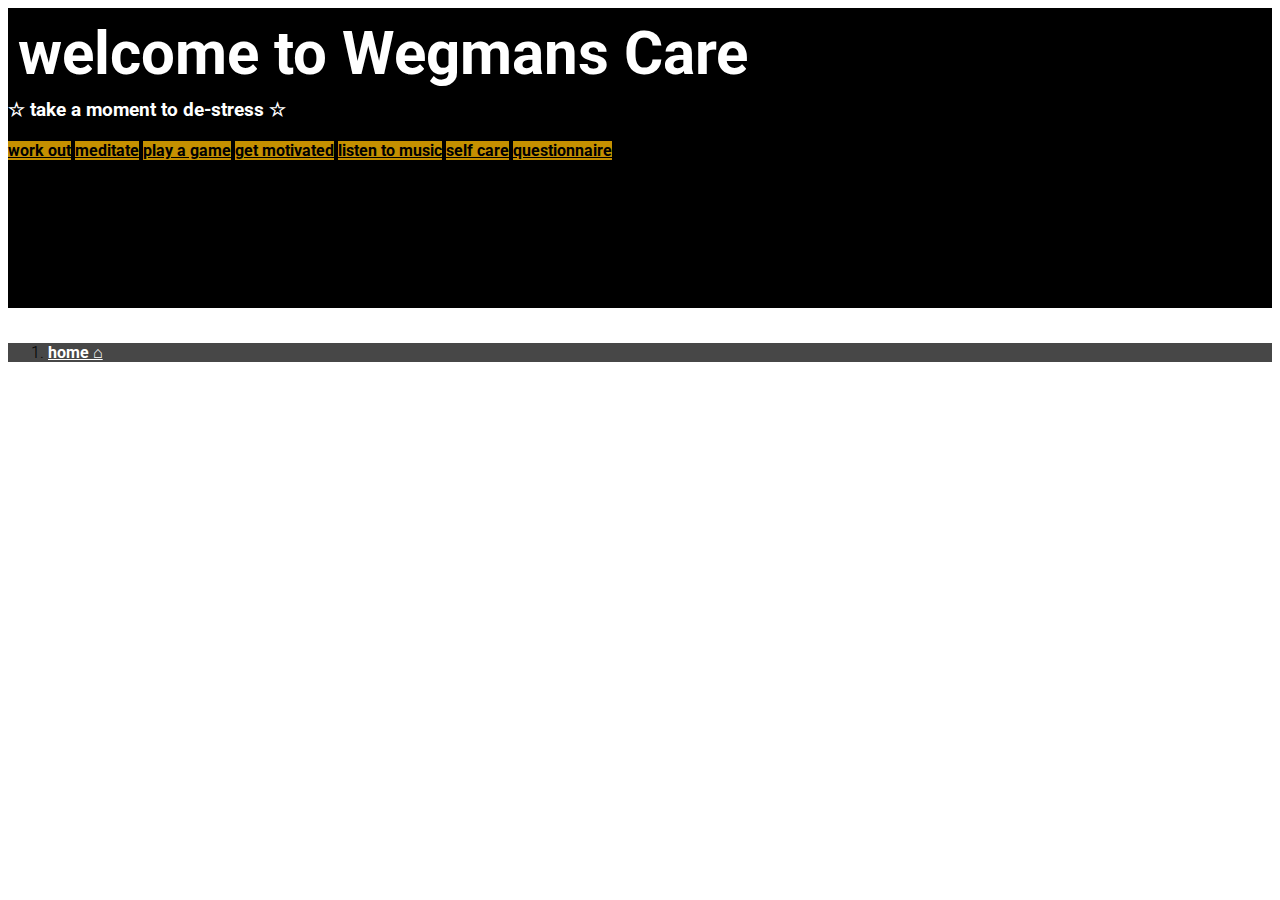
<file: index.html>
<!DOCTYPE html>
<html>

<head>
	<title>come here for motivation!</title>

	<meta charset="utf-8" />
	<link rel="stylesheet" href="https://maxcdn.bootstrapcdn.com/bootstrap/3.3.6/css/bootstrap.min.css" integrity="sha384-1q8mTJOASx8j1Au+a5WDVnPi2lkFfwwEAa8hDDdjZlpLegxhjVME1fgjWPGmkzs7"
	 crossorigin="anonymous">
	<link href='https://fonts.googleapis.com/css?family=Roboto:300,400,700' rel="stylesheet" type="text/css">
	<link rel="stylesheet" href="https://cdnjs.cloudflare.com/ajax/libs/font-awesome/4.7.0/css/font-awesome.min.css">
	<link rel="stylesheet" type="text/css" href="style.css">
</head>
		
<body id="megacontainer">
	<section class="jumbotron">
		<div class="container">
			<div class="row text-center">
				<h2>welcome to Wegmans Care </h2>
				<h3>&#9734 take a moment to de-stress &#9734</h3>
				<a class="btn btn-primary" href="exercise.html" role="button">work out</a>
				<a class="btn btn-primary" href="meditation.html" role="button">meditate</a>
				<a class="btn btn-primary" href="mini_games.html" role="button">play a game</a>
				<a class="btn btn-primary" href="motivation.html" role="button">get motivated</a>
				<a class="btn btn-primary" href="playlist.html" role="button">listen to music</a>
				<a class="btn btn-primary" href="self-care_tasks.html" role="button">self care</a>	
				<a class="btn btn-primary" href="form.html" role="button">questionnaire</a>			
			</div>
		</div>
	</section>

<br>
<div class="container" id="bread">
	<nav aria-label="breadcrumb">
		<ol class="breadcrumb">
			<li class="breadcrumb-item"><a href="index.html">home &#x2302</a></li>
		</ol>
	</nav>
</div>

</body>

</html>



</body>

</html>
</file>
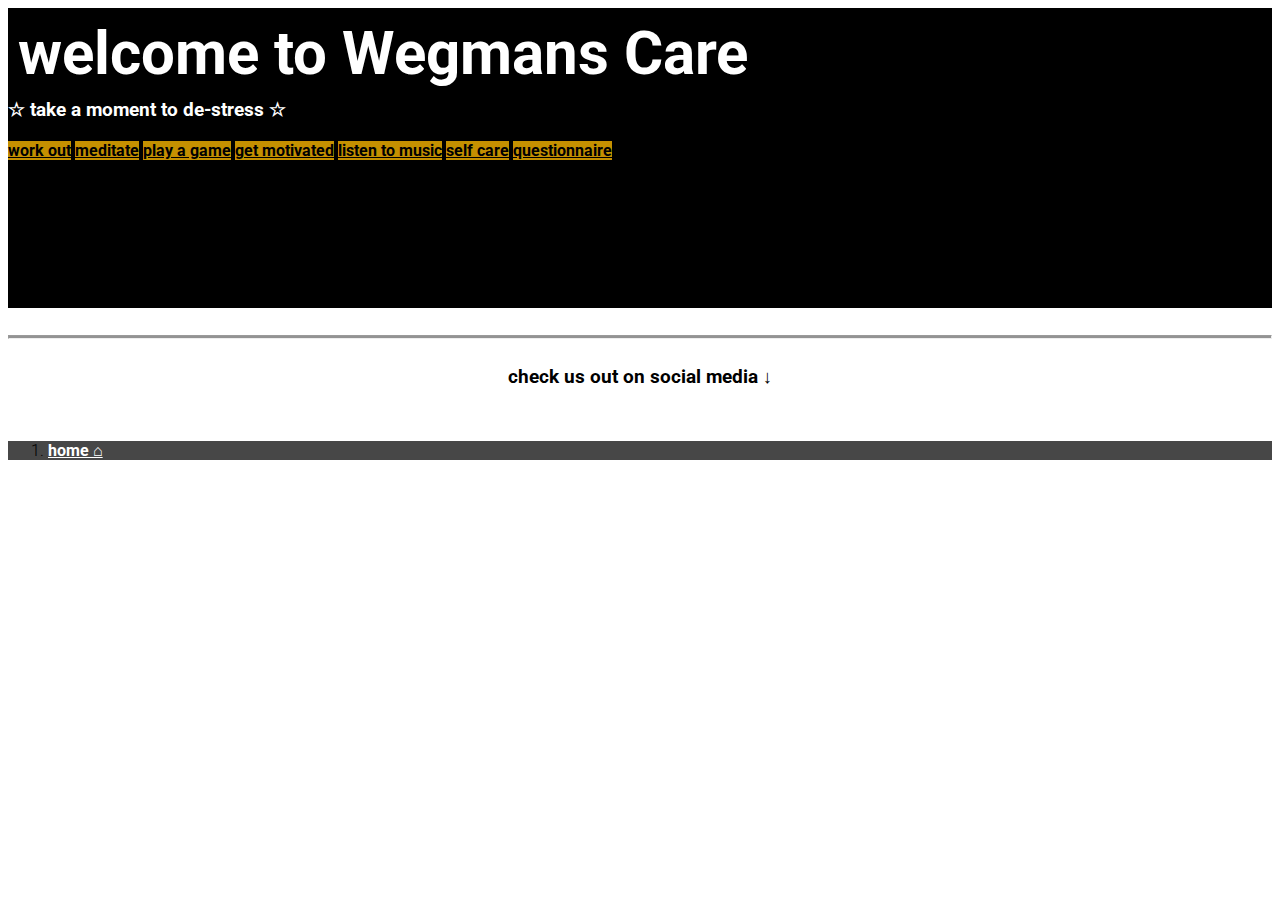
<file: exercise.html>
<!DOCTYPE html>
<html>

<head>
	<title>come here for motivation!</title>
	<link rel="shortcut icon" type="image/jpg" href="heart.png">
	<meta charset="utf-8" />
	<link rel="stylesheet" href="https://maxcdn.bootstrapcdn.com/bootstrap/3.3.6/css/bootstrap.min.css" integrity="sha384-1q8mTJOASx8j1Au+a5WDVnPi2lkFfwwEAa8hDDdjZlpLegxhjVME1fgjWPGmkzs7"
	 crossorigin="anonymous">
	<link href='https://fonts.googleapis.com/css?family=Roboto:300,400,700' rel="stylesheet" type="text/css">
	<link rel="stylesheet" href="https://cdnjs.cloudflare.com/ajax/libs/font-awesome/4.7.0/css/font-awesome.min.css">
	<link rel="stylesheet" type="text/css" href="../style.css">
</head>
		
<body id="megacontainer">
	<section class="jumbotron">
		<div class="container">
			<div class="row text-center">
				<h2>welcome to Wegmans Care </h2>
				<h3>&#9734 take a moment to de-stress &#9734</h3>
				<a class="btn btn-primary" href="exercise.html" role="button">work out</a>
				<a class="btn btn-primary" href="meditation.html" role="button">meditate</a>
				<a class="btn btn-primary" href="mini_games.html" role="button">play a game</a>
				<a class="btn btn-primary" href="motivation.html" role="button">get motivated</a>
				<a class="btn btn-primary" href="playlist.html" role="button">listen to music</a>
				<a class="btn btn-primary" href="self-care_tasks.html" role="button">self care</a>
				<a class="btn btn-primary" href="form.html" role="button">questionnaire</a>					
			</div>
		</div>
	</section>

	<section id="homepage" class="container">
		<br>
		<div class="flex-container">
	</section>

		<section id="homepage" class="container">
			<hr>
		<div class="flex-container">
		<h3>check us out on social media &#8595;</h3>
		</div>
		</section>

<br>
<div class="container" id="bread">
	<nav aria-label="breadcrumb">
		<ol class="breadcrumb">
			<li class="breadcrumb-item"><a href="index.html">home &#x2302</a></li>
		</ol>
	</nav>
</div>

</body>

</html>



</body>

</html>
</file>
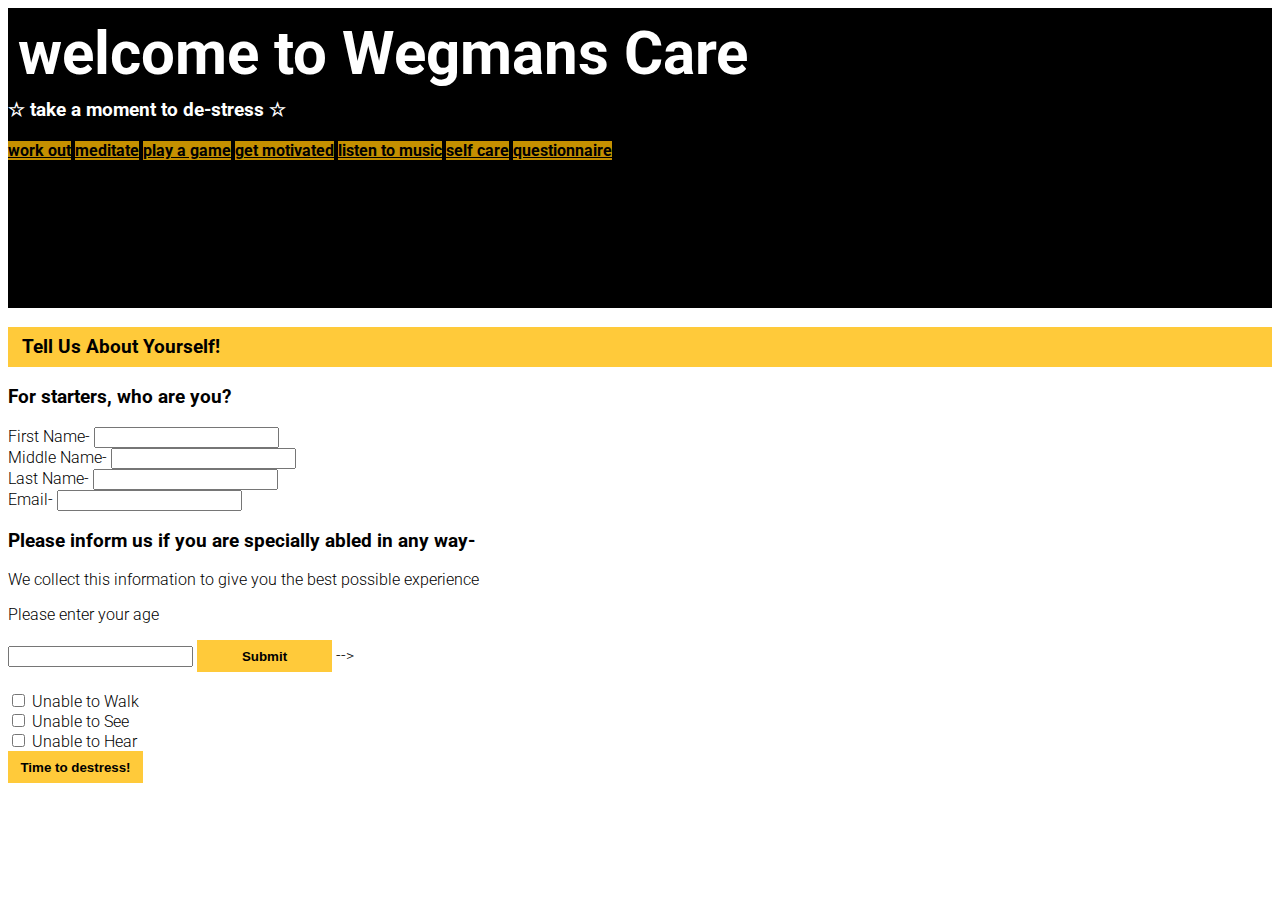
<file: form.html>
<!DOCTYPE html>
<html>
  
<head>
	<title>tell us about yourself!</title>
	<link rel="shortcut icon" type="image/jpg" href="heart.png">
	<meta charset="utf-8" />
	<link rel="stylesheet" href="https://maxcdn.bootstrapcdn.com/bootstrap/3.3.6/css/bootstrap.min.css" integrity="sha384-1q8mTJOASx8j1Au+a5WDVnPi2lkFfwwEAa8hDDdjZlpLegxhjVME1fgjWPGmkzs7"
	 crossorigin="anonymous">
	<link href='https://fonts.googleapis.com/css?family=Roboto:300,400,700' rel="stylesheet" type="text/css">
	<link rel="stylesheet" type="text/css" href="../style.css">
</head>

<body id="megacontainer">
	<section class="jumbotron">
		<div class="container">
			<div class="row text-center">
				<h2>welcome to Wegmans Care </h2>
				<h3>&#9734 take a moment to de-stress &#9734</h3>
				<a class="btn btn-primary" href="exercise.html" role="button">work out</a>
				<a class="btn btn-primary" href="meditation.html" role="button">meditate</a>
				<a class="btn btn-primary" href="mini_games.html" role="button">play a game</a>
				<a class="btn btn-primary" href="motivation.html" role="button">get motivated</a>
				<a class="btn btn-primary" href="playlist.html" role="button">listen to music</a>
				<a class="btn btn-primary" href="self-care_tasks.html" role="button">self care</a>
				<a class="btn btn-primary" href="form.html" role="button">questionnaire</a>					
			</div>
		</div>
	</section>
		
<body>
	
	<section class="row">
		<div class="container">
		<h3 id="heading-3">Tell Us About Yourself! </h3>
		<div></div>
		<h3>For starters, who are you?</h3>
		<form action="submit.html" method="GET" id="join">
		<label for="first-name"> First Name- </label>
		<input type="text" name="first-name" id="first-name" required>
		<br>
		<label for="first-name"> Middle Name- </label>
		<input type="text" name="middle-name" id="middle-name">
		<br>
		<label for="last-name"> Last Name- </label>
		<input type="text" name="last-name" id="last-name" required>
		<br>
		<label for="email-address"> Email- </label>
		<input name="email-address" id="email-address" required>
		<br>

		<h3> Please inform us if you are specially abled in any way- </h3>
		<p>We collect this information to give you the best possible experience </p>
		<div></div>
    <p> Please enter your age </p>
    <input id = "age" name "age" type = "text" >
    <button onclick = "greetings()"> Submit </button>
		
    <script>
      function greetings(){
      let age = Number(document.getElementById("age").value);
      }
    </script> -->


    <script>
			function loadChat() {
      ajaxGetRequest("/chat", renderChat);
}


function renderChat(jsonData){
  let newline = "<br>";
  let chat = "";
  let chatDiv = document.getElementById("chat");
  let messages = JSON.parse(jsonData);
  for (let messageObj of messages) {
    chat = chat + messageObj["message"] + newline;
  }
  chatDiv["innerHTML"] = chat;
}


 let age = document.getElementById("age") -->



< function sendMessage(){
  
  let age = document.getElementById("age")
  // Get the message and let the user "know" it was
  // sent by making the textbox be blank
  let message = age["value"];
  age.value = "";
  let toSend = {"message": message};
  jsonBlob = JSON.stringify(toSend);
  ajaxPostRequest("/send", jsonBlob)

}
u



</script>
    
    <br>
    <br>
  	<input id="physd" name="physd" type="checkbox" value=true>
  	<label for="physd"> Unable to Walk </label>
  	<br>
  	<input id="visd" name="visd" type="checkbox" value=true>
  	<label for="iisd">Unable to See </label>
  	<br>
  	<input id="hrd" name="hrd" type="checkbox" value=true>
  	<label for="hrd">Unable to Hear </label>
  	<br>
		<button type="submit" class="btn btn-primary" onclick="undrstndval()">Time to destress!</button>
  	</form>
		</div>
	</section>
  <script>
    l=[]
    function undrstndval(){
      x=document.getElementById("age").value
      l.append(x)
    }




</body>

</body>
<br>
<div class="container

" id="bread">
	<nav aria-label="breadcrumb">
		<ol class="breadcrumb">
			<li class="breadcrumb-item"><a href="../index.html">home &#x2302</a></li>
		</ol>
	</nav>
</div>
</html>
</file>
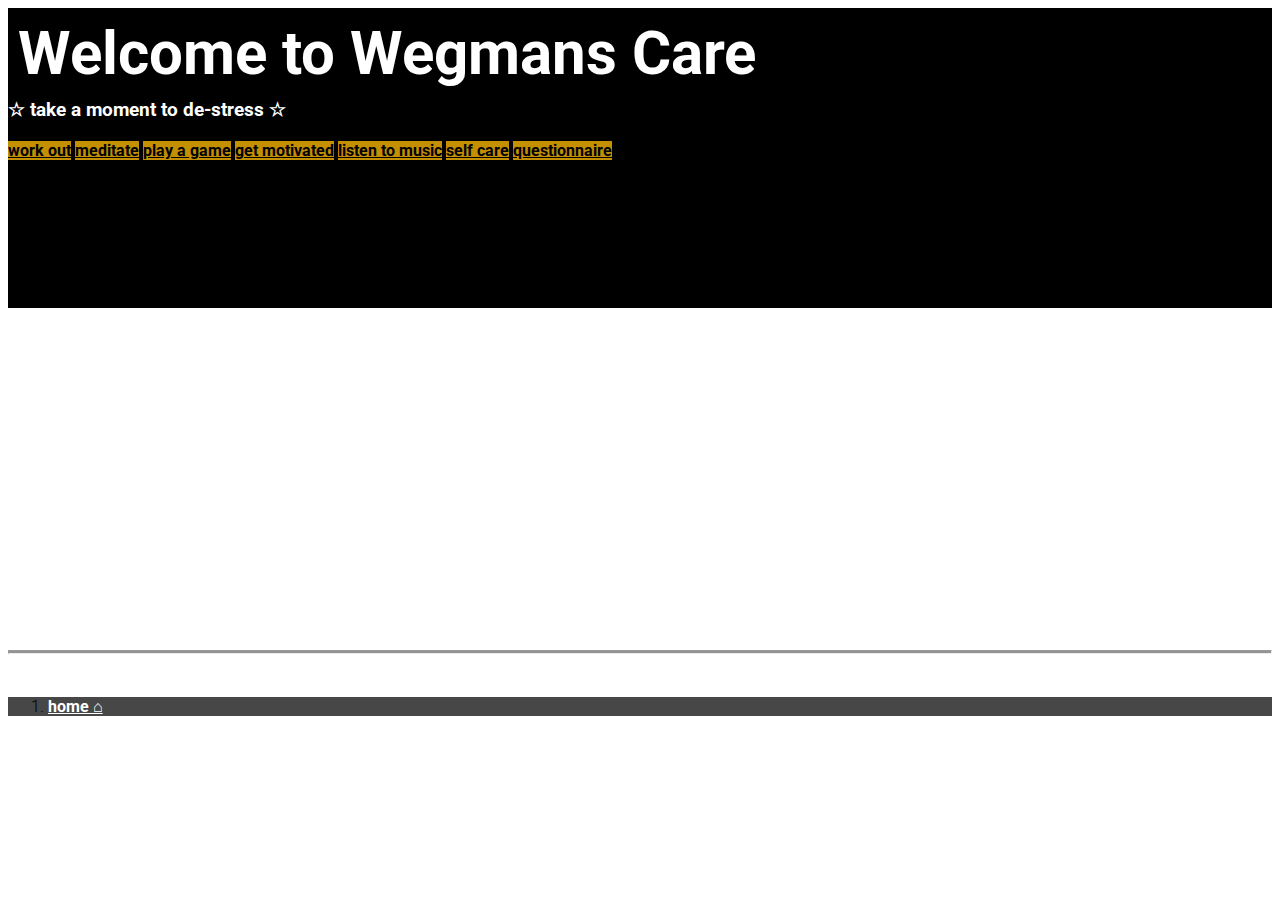
<file: meditation.html>
<!DOCTYPE html>
<html>

<head>
	<title>come here for motivation!</title>
	<link rel="shortcut icon" type="image/jpg" href="/heart.png">
	<meta charset="utf-8" />
	<link rel="stylesheet" href="https://maxcdn.bootstrapcdn.com/bootstrap/3.3.6/css/bootstrap.min.css" integrity="sha384-1q8mTJOASx8j1Au+a5WDVnPi2lkFfwwEAa8hDDdjZlpLegxhjVME1fgjWPGmkzs7"
	 crossorigin="anonymous">
	<link href='https://fonts.googleapis.com/css?family=Roboto:300,400,700' rel="stylesheet" type="text/css">
	<link rel="stylesheet" href="https://cdnjs.cloudflare.com/ajax/libs/font-awesome/4.7.0/css/font-awesome.min.css">
	<link rel="stylesheet" type="text/css" href="../style.css">
</head>
		
<body id="megacontainer">
	<section class="jumbotron">
		<div class="container">
			<div class="row text-center">
				<h2>Welcome to Wegmans Care </h2>
				<h3>&#9734 take a moment to de-stress &#9734</h3>
				<a class="btn btn-primary" href="exercise.html" role="button">work out</a>
				<a class="btn btn-primary" href="meditation.html" role="button">meditate</a>
				<a class="btn btn-primary" href="mini_games.html" role="button">play a game</a>
				<a class="btn btn-primary" href="motivation.html" role="button">get motivated</a>
				<a class="btn btn-primary" href="playlist.html" role="button">listen to music</a>
				<a class="btn btn-primary" href="self-care_tasks.html" role="button">self care</a>
				<a class="btn btn-primary" href="form.html" role="button">questionnaire</a>					
			</div>
		</div>
	</section>

	<section id="homepage" class="container">
		<br>
		<div class="flex-container">
			<iframe width="560" height="315" src="https://www.youtube.com/embed/395ZloN4Rr8?start=10" title="YouTube video player" frameborder="0" allow="accelerometer; autoplay; clipboard-write; encrypted-media; gyroscope; picture-in-picture" allowfullscreen id="youtubevid"></iframe>
      <br>
      <br>
      <iframe width="560" height="315" src="https://www.youtube.com/embed/inpok4MKVLM" title="YouTube video player" frameborder="0" allow="accelerometer; autoplay; clipboard-write; encrypted-media; gyroscope; picture-in-picture" allowfullscreen id="youtubevid"></iframe>
      <br>
      <br>
      <iframe width="560" height="315" src="https://www.youtube.com/embed/U9YKY7fdwyg" title="YouTube video player" frameborder="0" allow="accelerometer; autoplay; clipboard-write; encrypted-media; gyroscope; picture-in-picture" allowfullscreen id="youtubevid"></iframe>
      <br>
      <br>
		</div>
		<hr>
		
	

<br>
<div class="container" id="bread">
	<nav aria-label="breadcrumb">
		<ol class="breadcrumb">
			<li class="breadcrumb-item"><a href="../index.html">home &#x2302</a></li>
		</ol>
	</nav>
</div>

</body>

</html>



</body>

</html>
</file>
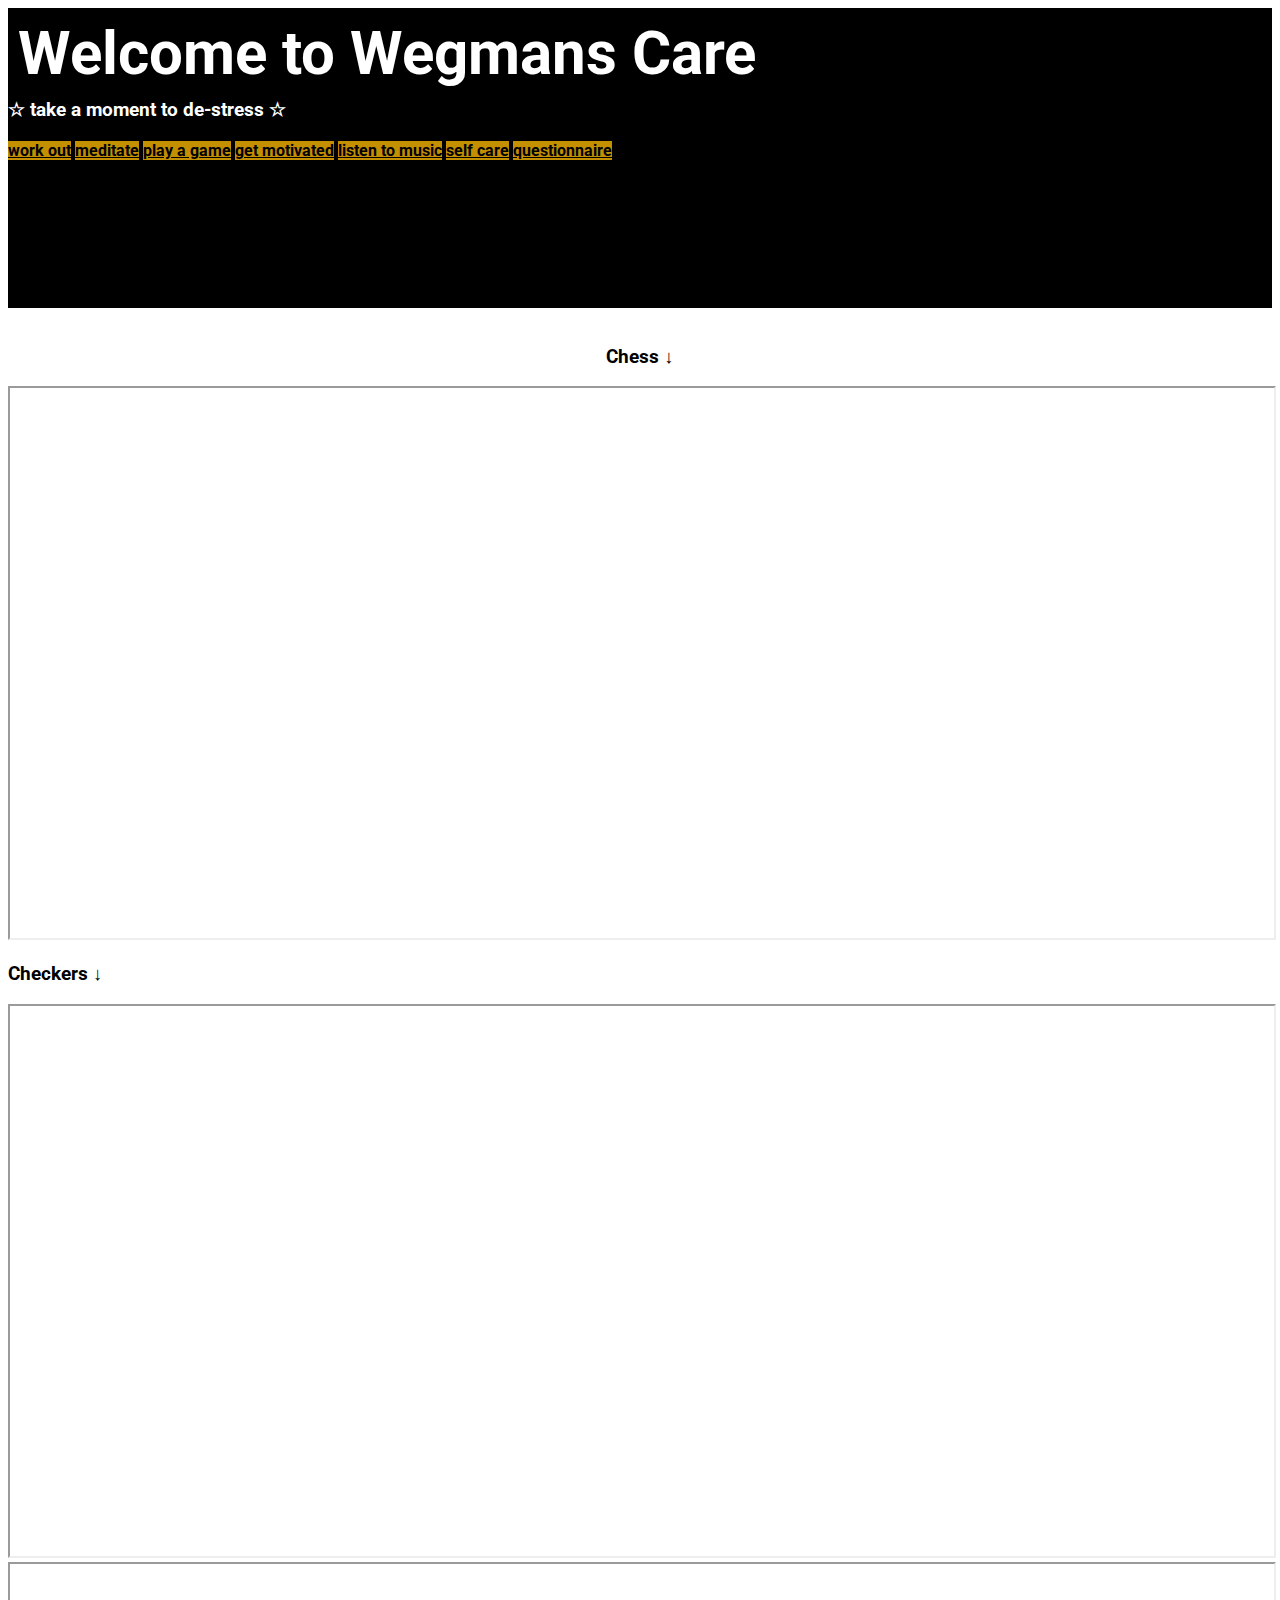
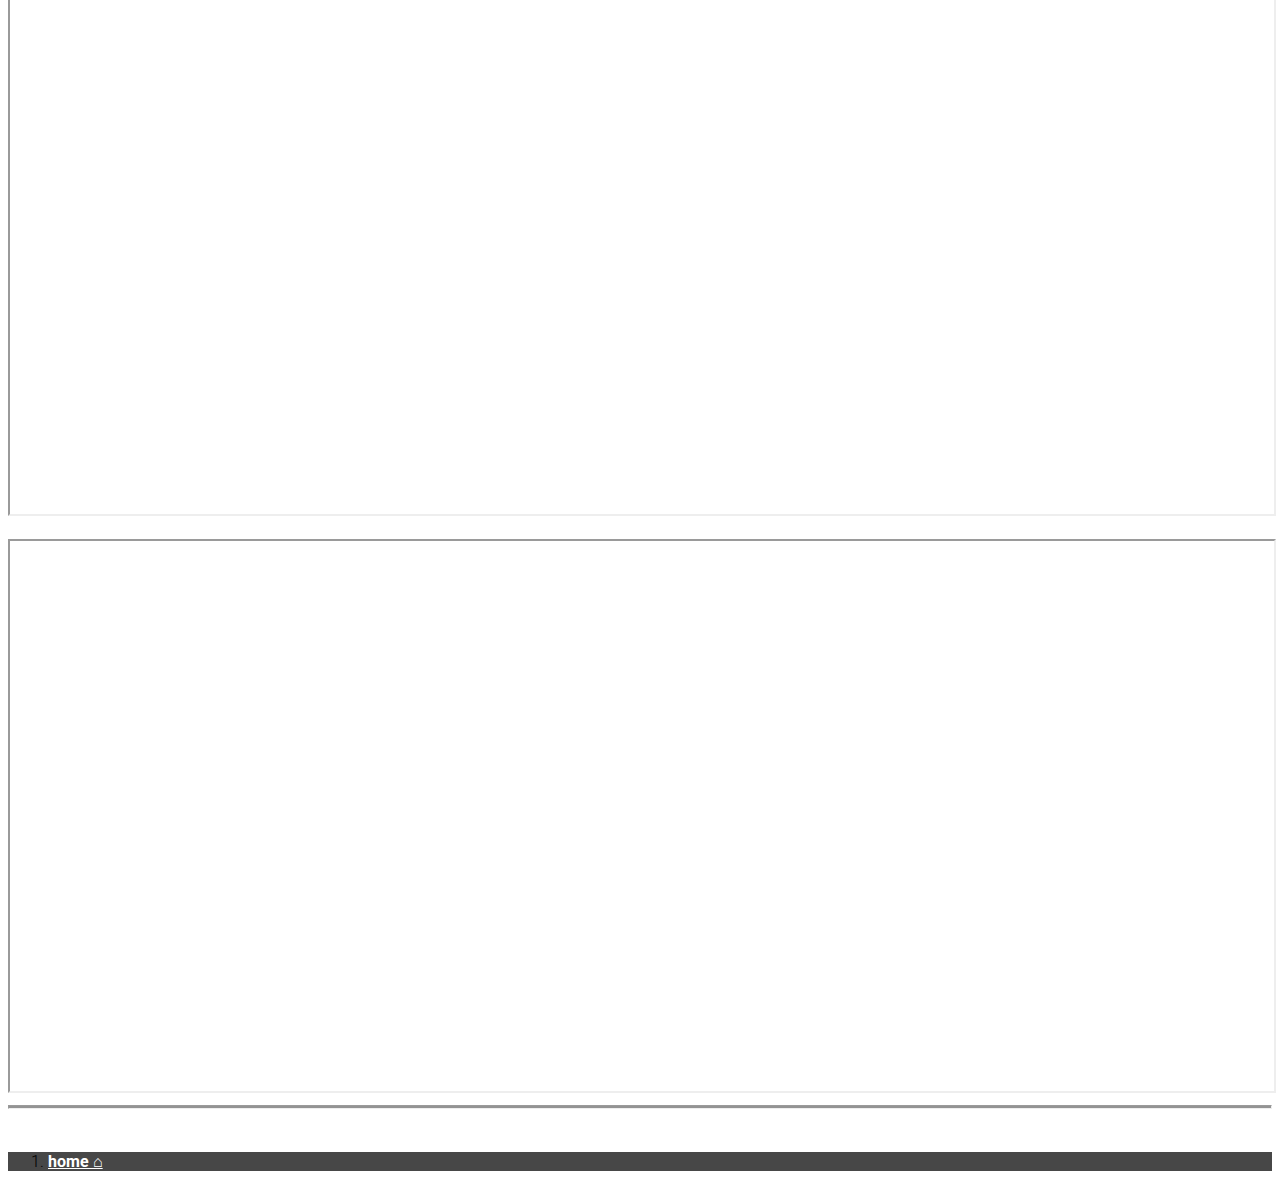
<file: mini_games.html>
<!DOCTYPE html>
<html>

<head>
	<title>come here for motivation!</title>
	<link rel="shortcut icon" type="image/jpg" href="/heart.png">
	<meta charset="utf-8" />
	<link rel="stylesheet" href="https://maxcdn.bootstrapcdn.com/bootstrap/3.3.6/css/bootstrap.min.css" integrity="sha384-1q8mTJOASx8j1Au+a5WDVnPi2lkFfwwEAa8hDDdjZlpLegxhjVME1fgjWPGmkzs7"
	 crossorigin="anonymous">
	<link href='https://fonts.googleapis.com/css?family=Roboto:300,400,700' rel="stylesheet" type="text/css">
	<link rel="stylesheet" href="https://cdnjs.cloudflare.com/ajax/libs/font-awesome/4.7.0/css/font-awesome.min.css">
	<link rel="stylesheet" type="text/css" href="../style.css">
</head>
		
<body id="megacontainer">
	<section class="jumbotron">
		<div class="container">
			<div class="row text-center">
				<h2>Welcome to Wegmans Care </h2>
				<h3>&#9734 take a moment to de-stress &#9734</h3>
				<a class="btn btn-primary" href="exercise.html" role="button">work out</a>
				<a class="btn btn-primary" href="meditation.html" role="button">meditate</a>
				<a class="btn btn-primary" href="mini_games.html" role="button">play a game</a>
				<a class="btn btn-primary" href="motivation.html" role="button">get motivated</a>
				<a class="btn btn-primary" href="playlist.html" role="button">listen to music</a>
				<a class="btn btn-primary" href="self-care_tasks.html" role="button">self care</a>
				<a class="btn btn-primary" href="form.html" role="button">questionnaire</a>					
			</div>
		</div>
	</section>

	<section id="homepage" class="container">
		<br>
		<div class="flex-container">
			<h3> Chess &#8595;</h3>
		</div>
		<div id="chess">
			<iframe 
      style = "width :100%; height: 550px; overflow: hidden;" 
      src= "https://playpager.com/embed/chess/index.html"
      scrolling = "no" > 
     </iframe>
     <div id="checkers">
        <h3> Checkers &#8595;</h3>
			<iframe 
      style = "width :100%; height: 550px; overflow: hidden;" 
      src= "https://playpager.com/embed/checkers/index.html"
      scrolling = "no" > 
      <br>
      <br>
     </iframe>
     <div id="minesweeper">
			<iframe 
      style = "width :100%; height: 550px; overflow: hidden;" 
      src= "https://cdn.htmlgames.com/Minesweeper/"
      scrolling = "no" > 
     </iframe>
     <br>
     <br>
     <div id="coloring">
			<iframe 
      style = "width :100%; height: 550px; overflow: hidden;" 
      src= "https://cdn.htmlgames.com/ColoringForKids/"
      scrolling = "no" > 
     </iframe>

</div>
		<hr>

<br>
<div class="container" id="bread">
	<nav aria-label="breadcrumb">
		<ol class="breadcrumb">
			<li class="breadcrumb-item"><a href="../index.html">home &#x2302</a></li>
		</ol>
	</nav>
</div>

</body>

</html>



</body>

</html>
</file>
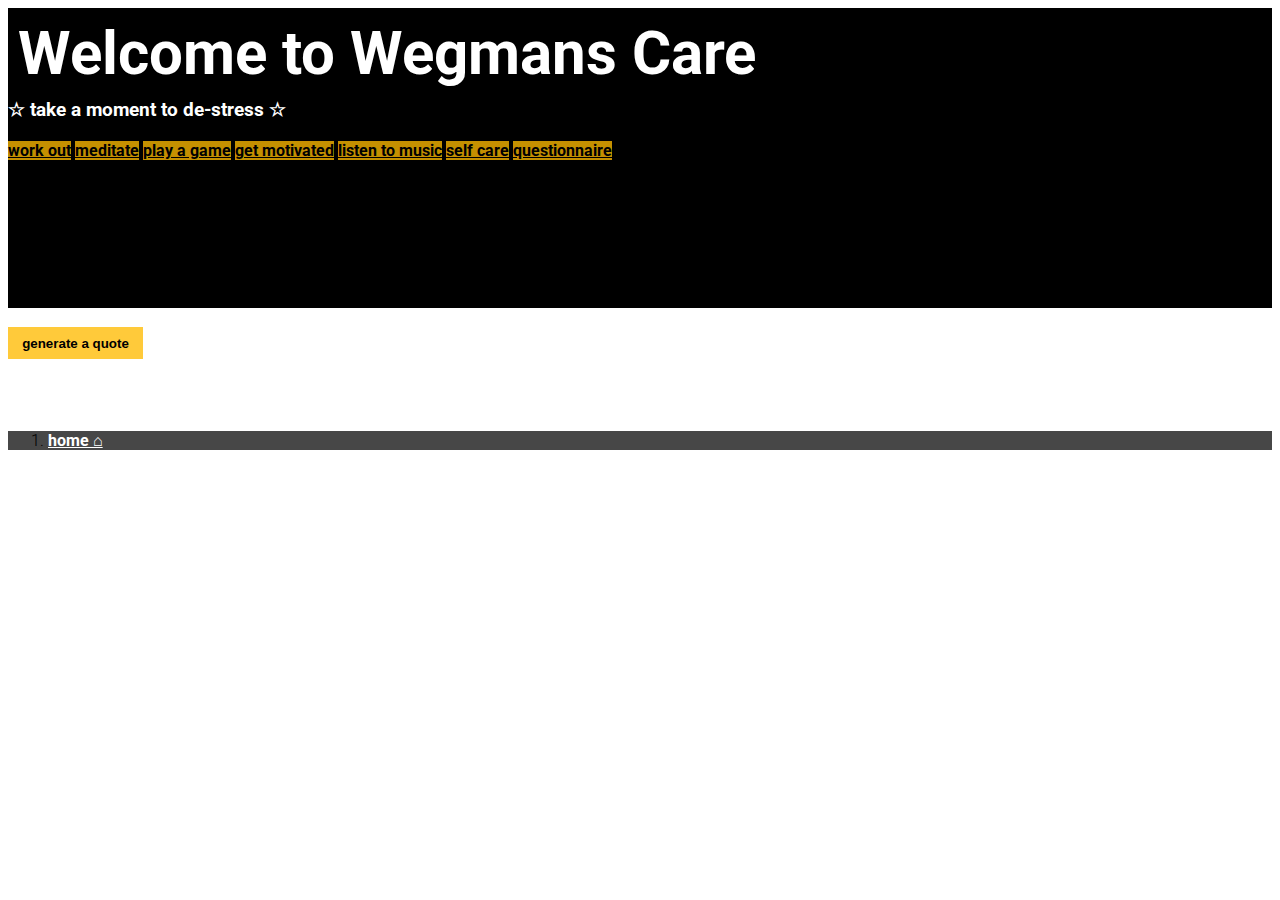
<file: motivation.html>
<!DOCTYPE html>
<html>

<head>
	<title>come here for motivation!</title>
	<link rel="shortcut icon" type="image/jpg" href="/heart.png">
	<meta charset="utf-8" />
	<link rel="stylesheet" href="https://maxcdn.bootstrapcdn.com/bootstrap/3.3.6/css/bootstrap.min.css" integrity="sha384-1q8mTJOASx8j1Au+a5WDVnPi2lkFfwwEAa8hDDdjZlpLegxhjVME1fgjWPGmkzs7"
	 crossorigin="anonymous">
	<link href='https://fonts.googleapis.com/css?family=Roboto:300,400,700' rel="stylesheet" type="text/css">
	<link rel="stylesheet" href="https://cdnjs.cloudflare.com/ajax/libs/font-awesome/4.7.0/css/font-awesome.min.css">
	<link rel="stylesheet" type="text/css" href="../style.css">
</head>
		
<body id="megacontainer">
	<section class="jumbotron">
		<div class="container">
			<div class="row text-center">
				<h2>Welcome to Wegmans Care </h2>
				<h3>&#9734 take a moment to de-stress &#9734</h3>
				<a class="btn btn-primary" href="exercise.html" role="button">work out</a>
				<a class="btn btn-primary" href="meditation.html" role="button">meditate</a>
				<a class="btn btn-primary" href="mini_games.html" role="button">play a game</a>
				<a class="btn btn-primary" href="motivation.html" role="button">get motivated</a>
				<a class="btn btn-primary" href="playlist.html" role="button">listen to music</a>
				<a class="btn btn-primary" href="self-care_tasks.html" role="button">self care</a>
				<a class="btn btn-primary" href="form.html" role="button">questionnaire</a>					
			</div>
		</div>
	</section>

	<section id="homepage" class="container">
		<br>
    <button type="submit" class="btn btn-primary" onclick="quote_generator()">generate a quote</button>
		<script>
			function quote_generator(){
	let quotes=["Life is about making an impact, not making an income. -Kevin Kruse","Whatever the mind of man can conceive and believe, it can achieve. –Napoleon Hill","Strive not to be a success, but rather to be of value. –Albert Einstein","Two roads diverged in a wood, and I—I took the one less traveled by, And that has made all the difference.  –Robert Frost","I attribute my success to this: I never gave or took any excuse. –Florence Nightingale","You miss 100% of the shots you don’t take. –Wayne Gretzky","I've missed more than 9000 shots in my career. I've lost almost 300 games. 26 times I've been trusted to take the game winning shot and missed. I've failed over and over and over again in my life. And that is why I succeed. –Michael Jordan","The most difficult thing is the decision to act, the rest is merely tenacity. –Amelia Earhart","Every strike brings me closer to the next home run. –Babe Ruth","Definiteness of purpose is the starting point of all achievement. –W. Clement Stone","Life isn't about getting and having, it's about giving and being. –Kevin Kruse","Life is what happens to you while you’re busy making other plans. –John Lennon","We become what we think about. –Earl Nightingale","Twenty years from now you will be more disappointed by the things that you didn’t do than by the ones you did do, so throw off the bowlines, sail away from safe harbor, catch the trade winds in your sails.  Explore, Dream, Discover. –Mark Twain","Life is 10% what happens to me and 90% of how I react to it. –Charles Swindoll","The most common way people give up their power is by thinking they don’t have any. –Alice Walker","The mind is everything. What you think you become.  –Buddha","The best time to plant a tree was 20 years ago. The second best time is now. –Chinese Proverb","An unexamined life is not worth living. –Socrates","Eighty percent of success is showing up. –Woody Allen","Your time is limited, so don’t waste it living someone else’s life. –Steve Jobs","Winning isn’t everything, but wanting to win is. –Vince Lombardi","I am not a product of my circumstances. I am a product of my decisions. –Stephen Covey","Every child is an artist.  The problem is how to remain an artist once he grows up. –Pablo Picasso","You can never cross the ocean until you have the courage to lose sight of the shore. –Christopher Columbus","I’ve learned that people will forget what you said, people will forget what you did, but people will never forget how you made them feel. –Maya Angelou","Either you run the day, or the day runs you. –Jim Rohn","Whether you think you can or you think you can’t, you’re right. –Henry Ford","The two most important days in your life are the day you are born and the day you find out why. –Mark Twain","Whatever you can do, or dream you can, begin it.  Boldness has genius, power and magic in it. –Johann Wolfgang von Goethe","The best revenge is massive success. –Frank Sinatra","People often say that motivation doesn’t last. Well, neither does bathing.  That’s why we recommend it daily. –Zig Ziglar","Life shrinks or expands in proportion to one's courage. –Anais Nin","If you hear a voice within you say 'you cannot paint,' then by all means paint and that voice will be silenced. –Vincent Van Gogh","There is only one way to avoid criticism: do nothing, say nothing, and be nothing. –Aristotle","Ask and it will be given to you; search, and you will find; knock and the door will be opened for you. –Jesus","The only person you are destined to become is the person you decide to be. –Ralph Waldo Emerson","Go confidently in the direction of your dreams.  Live the life you have imagined. –Henry David Thoreau","When I stand before God at the end of my life, I would hope that I would not have a single bit of talent left and could say, I used everything you gave me. –Erma Bombeck","Few things can help an individual more than to place responsibility on him, and to let him know that you trust him.  –Booker T. Washington","Certain things catch your eye, but pursue only those that capture the heart. – Ancient Indian Proverb","Believe you can and you’re halfway there. –Theodore Roosevelt"]
	let x=Math.floor(Math.random()*40)
	console.log(x)
	let y=quotes[x]
  let quote = document.getElementById("quotes")
  quote["innerHTML"] = y
}
		</script>
		<div class="flex-container">
			<h3 id="quotes"></h3>
		</section>

<br>
<div class="container" id="bread">
	<nav aria-label="breadcrumb">
		<ol class="breadcrumb">
			<li class="breadcrumb-item"><a href="../index.html">home &#x2302</a></li>
		</ol>
	</nav>
</div>

</body>

</html>



</body>

</html>
</file>
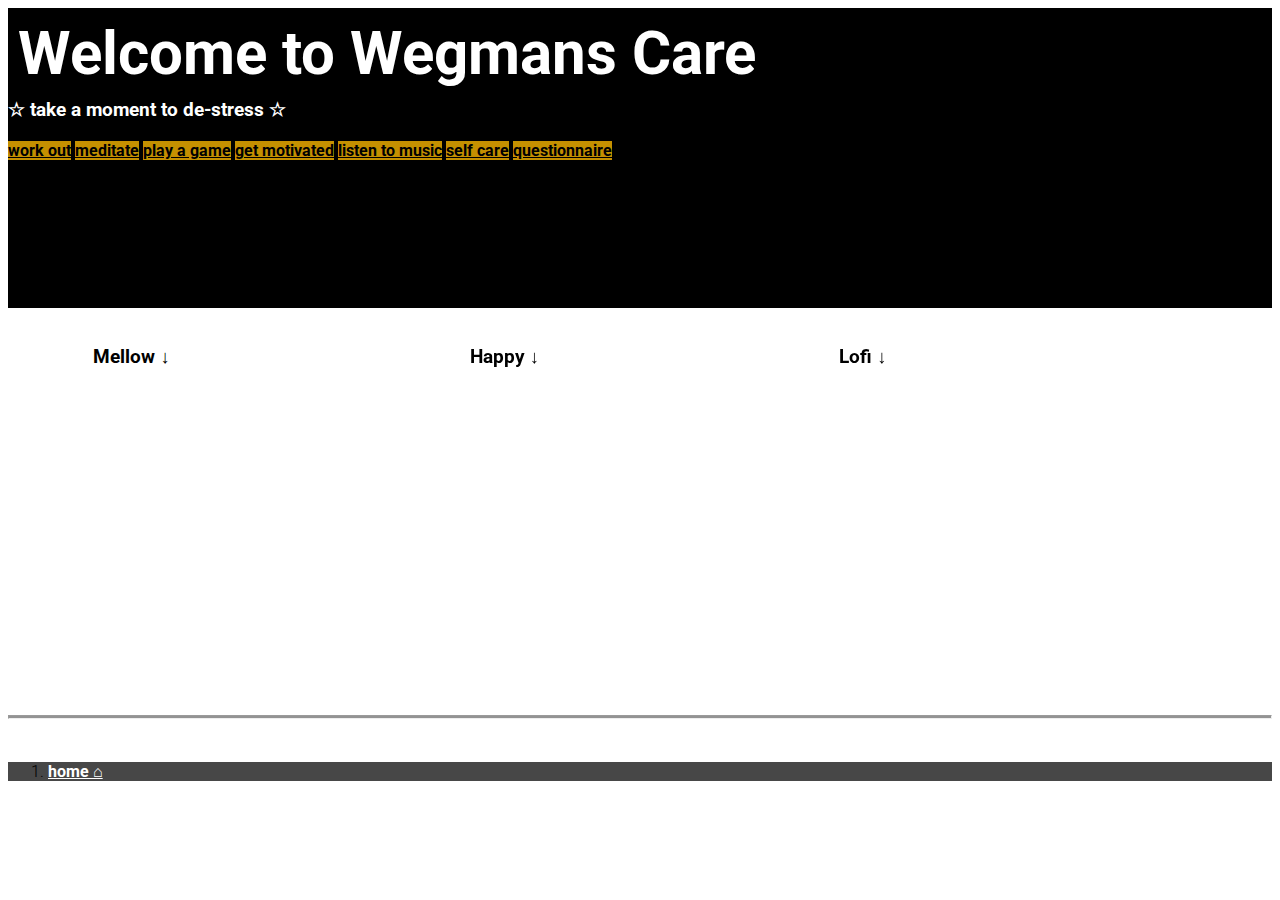
<file: playlist.html>
<!DOCTYPE html>
<html>

<head>
	<title>come here for motivation!</title>
	<link rel="shortcut icon" type="image/jpg" href="/heart.png">
	<meta charset="utf-8" />
	<link rel="stylesheet" href="https://maxcdn.bootstrapcdn.com/bootstrap/3.3.6/css/bootstrap.min.css" integrity="sha384-1q8mTJOASx8j1Au+a5WDVnPi2lkFfwwEAa8hDDdjZlpLegxhjVME1fgjWPGmkzs7"
	 crossorigin="anonymous">
	<link href='https://fonts.googleapis.com/css?family=Roboto:300,400,700' rel="stylesheet" type="text/css">
	<link rel="stylesheet" href="https://cdnjs.cloudflare.com/ajax/libs/font-awesome/4.7.0/css/font-awesome.min.css">
	<link rel="stylesheet" type="text/css" href="../style.css">
</head>
		
<body id="megacontainer">
	<section class="jumbotron">
		<div class="container">
			<div class="row text-center">
				<h2>Welcome to Wegmans Care </h2>
				<h3>&#9734 take a moment to de-stress &#9734</h3>
				<a class="btn btn-primary" href="exercise.html" role="button">work out</a>
				<a class="btn btn-primary" href="meditation.html" role="button">meditate</a>
				<a class="btn btn-primary" href="mini_games.html" role="button">play a game</a>
				<a class="btn btn-primary" href="motivation.html" role="button">get motivated</a>
				<a class="btn btn-primary" href="playlist.html" role="button">listen to music</a>
				<a class="btn btn-primary" href="self-care_tasks.html" role="button">self care</a>
				<a class="btn btn-primary" href="form.html" role="button">questionnaire</a>					
			</div>
		</div>
	</section>

	<section id="homepage" class="container">
		<br>
		<div class="flex-container">
			<h3> Mellow &#8595;</h3>
      <iframe src="https://open.spotify.com/embed/album/1DFixLWuPkv3KT3TnV35m3" width="300" height="380" frameborder="0" allowtransparency="true" allow="encrypted-media"></iframe>
      <br>
      <br>
      <h3> Happy &#8595;</h3>
      <iframe src="https://open.spotify.com/embed/playlist/37i9dQZF1DXdPec7aLTmlC" width="300" height="380" frameborder="0" allowtransparency="true" allow="encrypted-media"></iframe>
      <br>
      <br>
      <h3> Lofi &#8595;</h3>
       <iframe src="https://open.spotify.com/embed/playlist/37i9dQZF1DWWQRwui0ExPn" width="300" height="380" frameborder="0" allowtransparency="true" allow="encrypted-media"></iframe>
		</div>
		<hr>
		



<br>
<div class="container" id="bread">
	<nav aria-label="breadcrumb">
		<ol class="breadcrumb">
			<li class="breadcrumb-item"><a href="../index.html">home &#x2302</a></li>
		</ol>
	</nav>
</div>

</body>

</html>



</body>

</html>
</file>
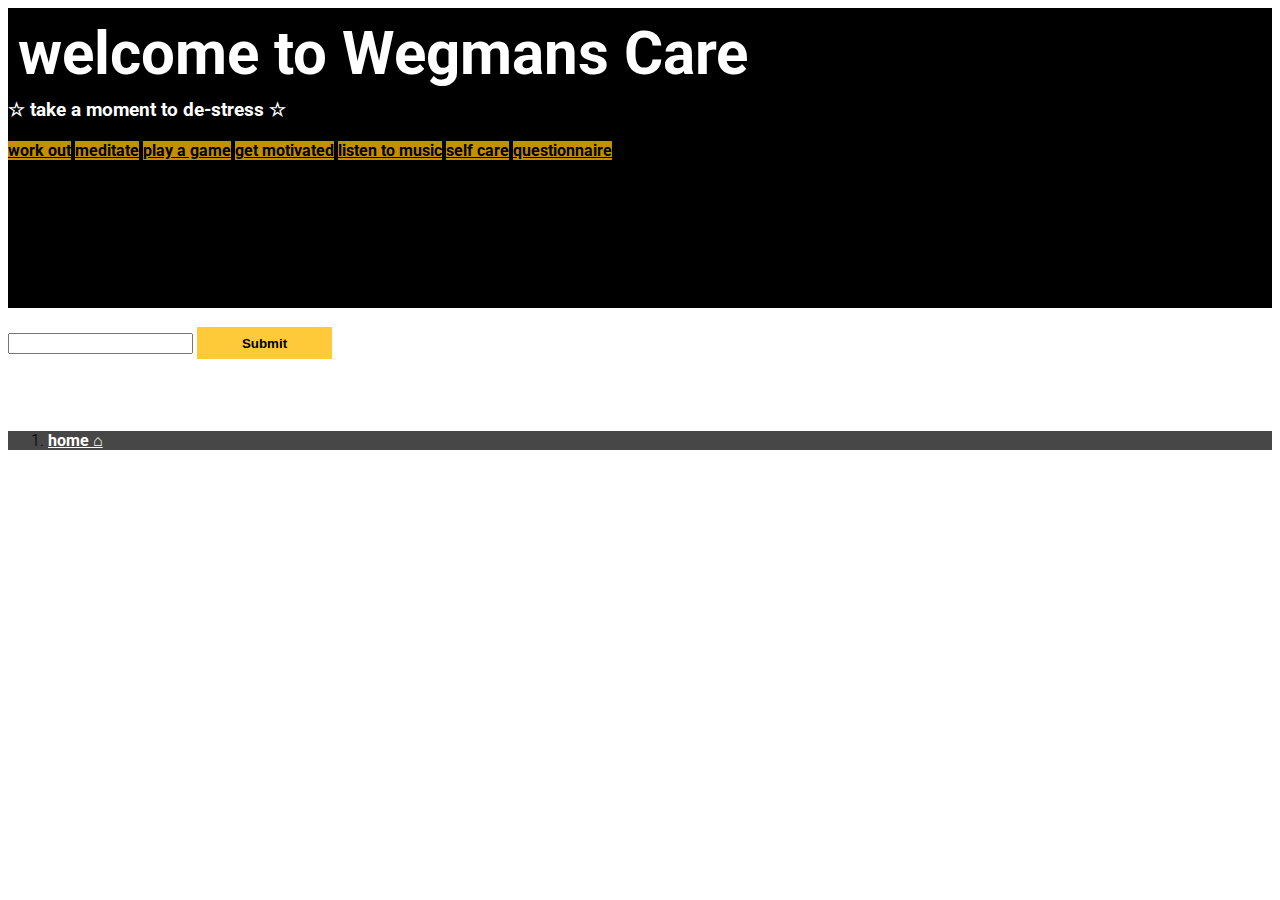
<file: self-care_tasks.html>
<!DOCTYPE html>
<html>

<head>
	<title>come here for motivation!</title>
  <div id = "tasks">
  <script src="random_tasks.js">
  </script>
	<link rel="shortcut icon" type="image/jpg" href="/heart.png">
	<meta charset="utf-8" />
	<link rel="stylesheet" href="https://maxcdn.bootstrapcdn.com/bootstrap/3.3.6/css/bootstrap.min.css" integrity="sha384-1q8mTJOASx8j1Au+a5WDVnPi2lkFfwwEAa8hDDdjZlpLegxhjVME1fgjWPGmkzs7"
	 crossorigin="anonymous">
	<link href='https://fonts.googleapis.com/css?family=Roboto:300,400,700' rel="stylesheet" type="text/css">
	<link rel="stylesheet" href="https://cdnjs.cloudflare.com/ajax/libs/font-awesome/4.7.0/css/font-awesome.min.css">
	<link rel="stylesheet" type="text/css" href="/style.css">
</head>

	<section class="jumbotron">
		<div class="container">
			<div class="row text-center">
				<h2>welcome to Wegmans Care </h2>
				<h3>&#9734 take a moment to de-stress &#9734</h3>
				<a class="btn btn-primary" href="exercise.html" role="button">work out</a>
				<a class="btn btn-primary" href="meditation.html" role="button">meditate</a>
				<a class="btn btn-primary" href="mini_games.html" role="button">play a game</a>
				<a class="btn btn-primary" href="motivation.html" role="button">get motivated</a>
				<a class="btn btn-primary" href="playlist.html" role="button">listen to music</a>
				<a class="btn btn-primary" href="self-care_tasks.html" role="button">self care</a>
				<a class="btn btn-primary" href="form.html" role="button">questionnaire</a>					
			</div>
		</div>
	</section>
  <section id="homepage" class="container">
		<br>
    <input id = "age" name "age" type = "text" >
    <button onclick = "greetings()"> Submit </button>
		<script>
      function greetings(){
      let age = (document.getElementById("age").value);
      }
    

let age_value = Number(age)
  //declare variable for disability 
let phy_disability = document.getElementById("physd")
let phy_disability_status = phy_disability["value"]

let visd = document.getElementById("visd")
let visd_status = visd["value"]

let hrd = document.getElementById("hrd")
let hrd_status = hrd["value"]



function find_age_range(age_value){
  if ((age_value >= 18) && (age_value <= 35) ){
    return 1 
  }else if ((age_value >= 36) && (age_value <= 50)){
    return 2 
  }else if ((age_value >= 51)&& (age_value <= 80)){
    return 3 
  }
} 

let not_disabled_random_tasks = {"Go outside" : [1,2,3], "Pet an animal" : [1,2,3], "Drink a glass of water" : [1,2,3] , "Call a friend or a loved one" : [1,2,3], "Try a new hobby" : [1,2,3], "Read a book" : [1,2,3] ,"Watch your favorite show" : [1,2], "Cook a meal" :[1,2,3], "Take a nap" :[1,2,3],"Drink tea" : [1,2,3], "Listen to music " : [1,2], "Watch Youtube": [1]}

let physd_tasks = { "Pet an animal" : [1,2,3], "Drink a glass of water" : [1,2,3] , "Call a friend or a loved one" : [1,2,3], "Try a new hobby" : [1,2,3], "Read a book" : [1,2,3] ,"Watch your favorite show" : [1,2], "Cook a meal" :[1,2,3], "Take a nap" :[1,2,3],"Drink tea" : [1,2,3], "Listen to music " : [1,2], "Watch Youtube": [1]}

let visd_tasks = {"Go outside" : [1,2,3], "Pet an animal" : [1,2,3], "Drink a glass of water" : [1,2,3] , "Call a friend or a loved one" : [1,2,3], "Try a new hobby" : [1,2,3], "Cook a meal" :[1,2,3], "Take a nap" :[1,2,3],"Drink tea" : [1,2,3], "Listen to music " : [1,2]}

let hrd_tasks = {"Go outside" : [1,2,3], "Pet an animal" : [1,2,3], "Drink a glass of water" : [1,2,3] , "Call a friend or a loved one" : [1,2,3], "Try a new hobby" : [1,2,3], "Read a book" : [1,2,3] ,"Watch your favorite show" : [1,2], "Cook a meal" :[1,2,3], "Take a nap" :[1,2,3],"Drink tea" : [1,2,3], "Watch Youtube": [1]}

function random_tasks(){
  age_range = find_age_range(age_value)
  if (phy_disability_status == true){
    let list_of_possible_tasks = []
    for (let key of Object.keys(physd_tasks)){
      for ( let item of physd_tasks[key]){
        if (item == age_range){
          list_of_possible_tasks.push(key); } 
    let index = Math.floor(Math.random() * list_of_possible_tasks.length)
    return list_of_possible_tasks[index]
        }      
    }
    
  }
  else if (visd_status == true ){
    let list_of_possible_tasks = []
    for(let key of Object.keys(visd_tasks)){
      for(let item of visd_tasks[key]){
        if (item == age_range){
          list_of_possible_tasks.push(key)
        }
      }
    }
    let random_index = Math.floor(Math.random() * list_of_possible_tasks.length)
    return list_of_possible_tasks[random_index]
  }
  else if (hrd_status == true){
    let list_of_possible_tasks = []
    for(let key of Object.keys(hrd_tasks)){
      for(let item of hrd_tasks[key]){
        if (item == age_range){
          list_of_possible_tasks.push(key)
        }
      }
    }
    let random_index = Math.floor(Math.random() * list_of_possible_tasks.length)
    return list_of_possible_tasks[random_index]

  }
  else{
    let list_of_possible_tasks = []
    for(let key of Object.keys(not_disabled_random_tasks){
      for(let item of not_disabled_random_tasks[key]){
        if (item == age_range){
          list_of_possible_tasks.push(key)
        }
      }
    }
    let random_index = Math.floor(Math.random() * list_of_possible_tasks.length)
    return list_of_possible_tasks[random_index]

  
  }
  
}
tasks = document.getElementById("tasks")
tasks["innerHTML"] = random_tasks()
</script>


		<div class="flex-container">
			<h3 id="tasks"></h3>
		</section>


<br>
<div class="container" id="bread">
	<nav aria-label="breadcrumb">
		<ol class="breadcrumb">
			<li class="breadcrumb-item"><a href="/index.html">home &#x2302</a></li>
		</ol>
	</nav>
</div>

</body>

</html>



</body>

</html>
</file>
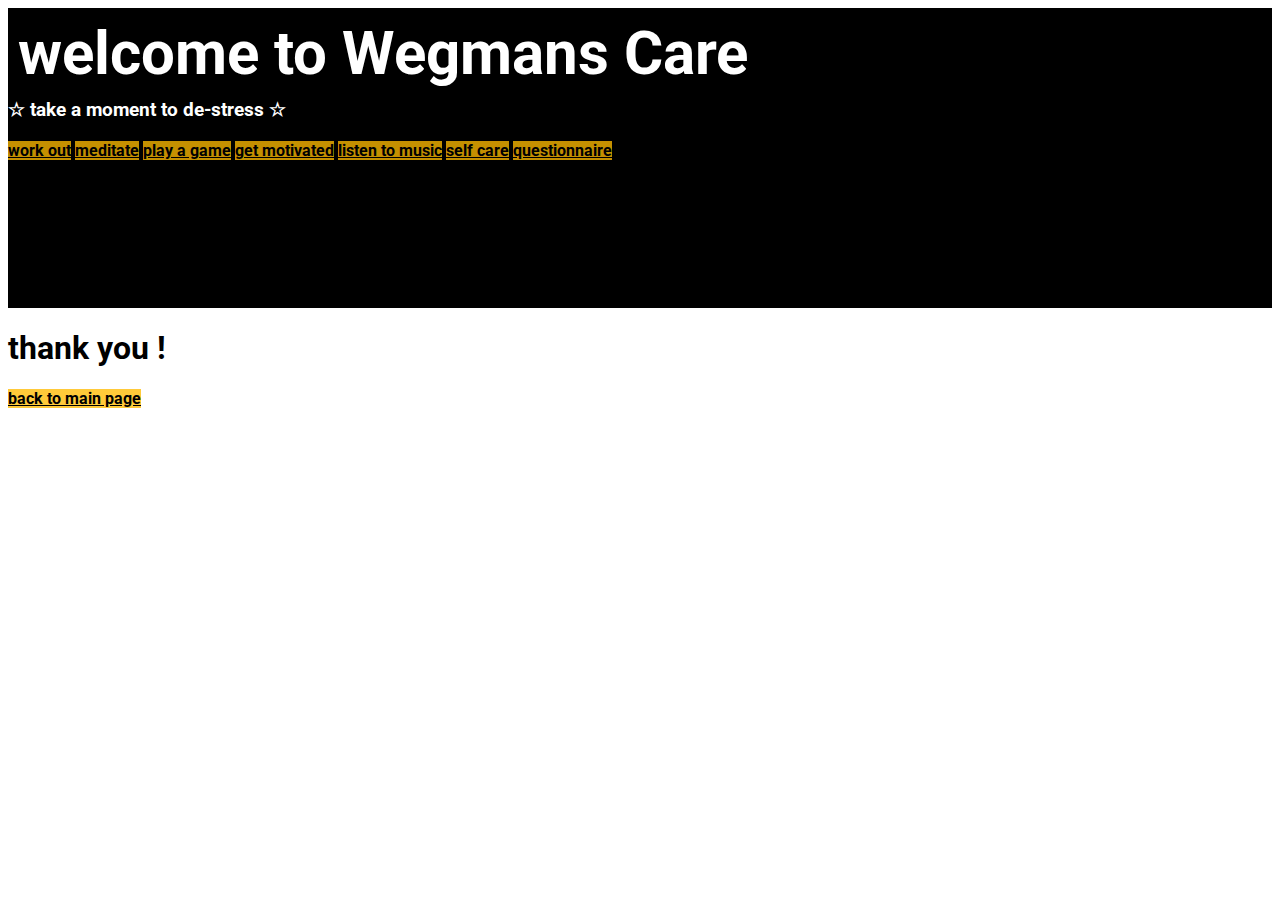
<file: submit.html>
<!DOCTYPE html>
<html>

<head>
	<title>tell us about yourself!</title>
	<link rel="shortcut icon" type="image/jpg" href="../images/favicon.png">
	<meta charset="utf-8" />
	<link rel="stylesheet" href="https://maxcdn.bootstrapcdn.com/bootstrap/3.3.6/css/bootstrap.min.css" integrity="sha384-1q8mTJOASx8j1Au+a5WDVnPi2lkFfwwEAa8hDDdjZlpLegxhjVME1fgjWPGmkzs7"
	 crossorigin="anonymous">
	<link href='https://fonts.googleapis.com/css?family=Roboto:300,400,700' rel="stylesheet" type="text/css">
	<script src="ajax.js">
	</script>
	<link rel="stylesheet" type="text/css" href="style.css">
</head>

<body id="megacontainer">
	<section class="jumbotron">
		<div class="container">
			<div class="row text-center">
				<h2>welcome to Wegmans Care </h2>
				<h3>&#9734 take a moment to de-stress &#9734</h3>
				<a class="btn btn-primary" href="html/exercise.html" role="button">work out</a>
				<a class="btn btn-primary" href="html/meditation.html" role="button">meditate</a>
				<a class="btn btn-primary" href="html/mini_games.html" role="button">play a game</a>
				<a class="btn btn-primary" href="html/motivation.html" role="button">get motivated</a>
				<a class="btn btn-primary" href="html/playlist.html" role="button">listen to music</a>
				<a class="btn btn-primary" href="html/self-care_tasks.html" role="button">self care</a>
				<a class="btn btn-primary" href="html/form.html" role="button">questionnaire</a>					
			</div>
		</div>
	</section>
		
<body>
	
<div class="container">
	<h1 id="idd">thank you !</h1>
	<a class="btn btn-primary" href="../index.html" role="button">back to main page</a>
	<div id="hello" value=""></div>
</div>
</body>

<script>
	let x=

</body>
<br>
<div class="container" id="bread">
	<nav aria-label="breadcrumb">
		<ol class="breadcrumb">
			<li class="breadcrumb-item"><a href="../index.html">home &#x2302</a></li>
		</ol>
	</nav>
</div>
</html>
</file>
<file: style.css>
body {
  font-family: 'Roboto', sans-serif;
  font-weight: 300;
}

a{
	color:black;
}

header h1 {
  font-weight:400;
	font-weight:bold;
	font-size: 30px;
	color:black;
	background-color:none;
  margin: 0;
}

header {
  padding: 10px 0;
	font-weight:bold;
	color:black;
}

#backhome{
	background-color:#2b2b2b;
	color:white;
	font-weight:bold;
}

#backhome:hover{
	background-color:#121212;
}

#backhome:click{
	background-color:#121212;
}

header .row,
footer .row {
	font-weight:bold;
	color:black;
}

header nav {
	display: flex;
	flex-direction: row;
	justify-items: right;
	font-weight:bold;
	color:black;
}

header p {
  padding: 10px;
	font-weight:bold;
	color:black;
  margin: 0px;
}

header a{
	background-color:#595959;
  color: white;
	opacity:0.95;
  padding: .4em .65em;
	border-radius:10px;
  text-decoration: none;
}

header a:hover{
	background-color: #424242;
  color: white;
  padding: .4em .65em;
  text-decoration: none;
	border: 1px solid #ffffff;
}

header a:click{
	background-color: #424242;
  color: white;
  padding: .4em .65em;
  text-decoration: none;
	border: 1px solid #ffffff;
}

header a:active{
	background-color: #424242;
  color: white;
  padding: .4em .65em;
  text-decoration: none;
	border: 1px solid #ffffff;
}

.jumbotron {
  display: flex;
  align-items: flex-center;
	background-color: black;;
  background-size: cover;
  color: #000000;
  height: 300px;
}

.jumbotron h2 {
  font-size: 60px;
  font-weight: 700;
  margin: 10px;
  color: #ffffff;
}

.jumbotron h3 {
  margin: 0 0 20px;
  color: #ffffff;
}

section .row img {
  margin: 0 0 30px;
  width: 100%;
}

.col-md-6 {
  margin: 0 0 30px;
}

.btn.btn-primary {
	width:135px;
	height:32px;
  border: none;
  color: black;
	font-weight:bold;
  text-shadow: none;
	justify-content: center;
  background-color: #ffbb00c5;
}

.btn.btn-primary:hover {
  color: #000000;
	border: none;
	font-weight:bold;
  background-color: #d69d00c5;
}

.btn-secondary {
  background-color: #ffbb00c5;
  color: #000000;
  margin: 0 0 0px;
}

footer {
  font-size: 12px;
  padding: 20px 0;
}

footer .col-sm-8 {
  display: flex;
  justify-content: flex-end;
}

footer ul {
  list-style: none;
}

footer li img {
  width: 32px;
  height: 32px;
}
h1{
	font-weight:bold;
}

header.row h1{
	font-size:1.5em;
}

body li{
	list-style-type: url(/images/favicon.png);
}

#blue{
	color:#536ca6;
	width:45px;
	font-weight:bold;
	min-width:100%;
}

#orange{
	color:#e6804d;
	width:75px;
	font-weight: bold;
	min-width:100%;
}

#bread{
	background-size:cover;
}

#bread ol{
	background-color: #474747;
	background-size:cover;
}

#bread a{
	color:white;
	font-weight:bold;
}

#photos img{
	padding:10px;
	border-radius: 20%;
}

#photos img:hover{
	opacity:0.95;
	border: 5px solid #ffffff;
}

#heading-3{
	background-color:#ffbb00c5;
  color: black;
  padding: .5em .75em;
  text-decoration: none;
}

#youtubevid{
	display: flex;
	justify-content: center;
}

#instapost{
	display: flex;
	justify-content: center;
}

.flex-container {
  display: flex;
	justify-content: center;
  flex-direction: row;
}

button{
	width:135px;
	height:32px;
  border: none;
  color: black;
	font-weight:bold;
  text-shadow: none;
	justify-content: center;
  background-color: #ffbb00c5;
}

button:hover{
  color: #000000;
	border: none;
	font-weight:bold;
  background-color: #d69d00c5;
}

button:click{
  background-color: #ffbb00c5;
  color: #000000;
  margin: 0 0 0px;
}

table, th, td {
  border: 1px solid white;
	background-color: #ffbb00c5;
  text-align: center;
	padding: 5px;
}

.openChatBtn {
  border: none;
  cursor: pointer;
  opacity: 0.8;
  position: fixed;
  bottom: 23px;
  right: 28px;
}

.openChat {
  display: none;
  position: fixed;
  bottom: 0;
  right: 15px;
}

form {
	max-width: 300px;
  padding: 10px;
  background-color: white;
	border: #ffe49aa8;
}

form textarea {
  width: 100%;
  padding: 15px;
  margin: 5px 0 22px 0;
  border: none;
  font-weight: 500;
  background: #ffe49aa8;
	color:black;
  resize: none;
  min-height: 200px;
}

form textarea:focus {
  background-color:#ffe49aa8;
  outline: none;
}


form .btn:hover, .openChatBtn:hover {
  opacity: 1;
}

.topnav .search-container {
  float: right;
}

#searchbutton{
	width:50px;
	height:32px;
  border: none;
  color: black;
	font-weight:bold;
  text-shadow: none;
	justify-content: center;
  background-color: #ffbb00c5;
	border-radius:10px;
	opacity:0.9;
}

#searchbutton:hover{
	opacity:1;
}

#join{
    padding:0px;
    margin:0px;
}

.fa {
  padding: 10px;
  font-size: 100px;
  width: 150px;
  text-align: center;
  text-decoration: none;
  margin: 5px;
	justify-content:center;
	justify-items:center;
	border-radius:10px;
}

.fa:hover{
	opacity:0.8;
	color:white;
	text-decoration:none;
}


.fa-twitter {
  background: #1DA1F2;
  color: white;
}

.fa-youtube {
  background: #FF0000;
  color: white;
}

.fa-instagram {
  background: #E1306C;
  color: white;
}

.fa-snapchat-ghost {
  background: #FFFC00;
  color: white;
  text-shadow: -1px 0 black, 0 1px black, 1px 0 black, 0 -1px black;
}

#join {
	max-width: 100%;
}

officers img{
	border-radius:15%;
}

#members li{
	font-size:18px;
}

#advisors,#officers p{
	font-size:18px;
}

#blue{
	color:#536ca6;
	width:45px;
	font-weight:bold;
	max-wdith
}

#orange{
	color:#e6804d;
	width:75px;
	font-weight: bold;
}

hr{
	height:2px;
	background: rgba(0, 0, 0, 0.425);
}
</file>
